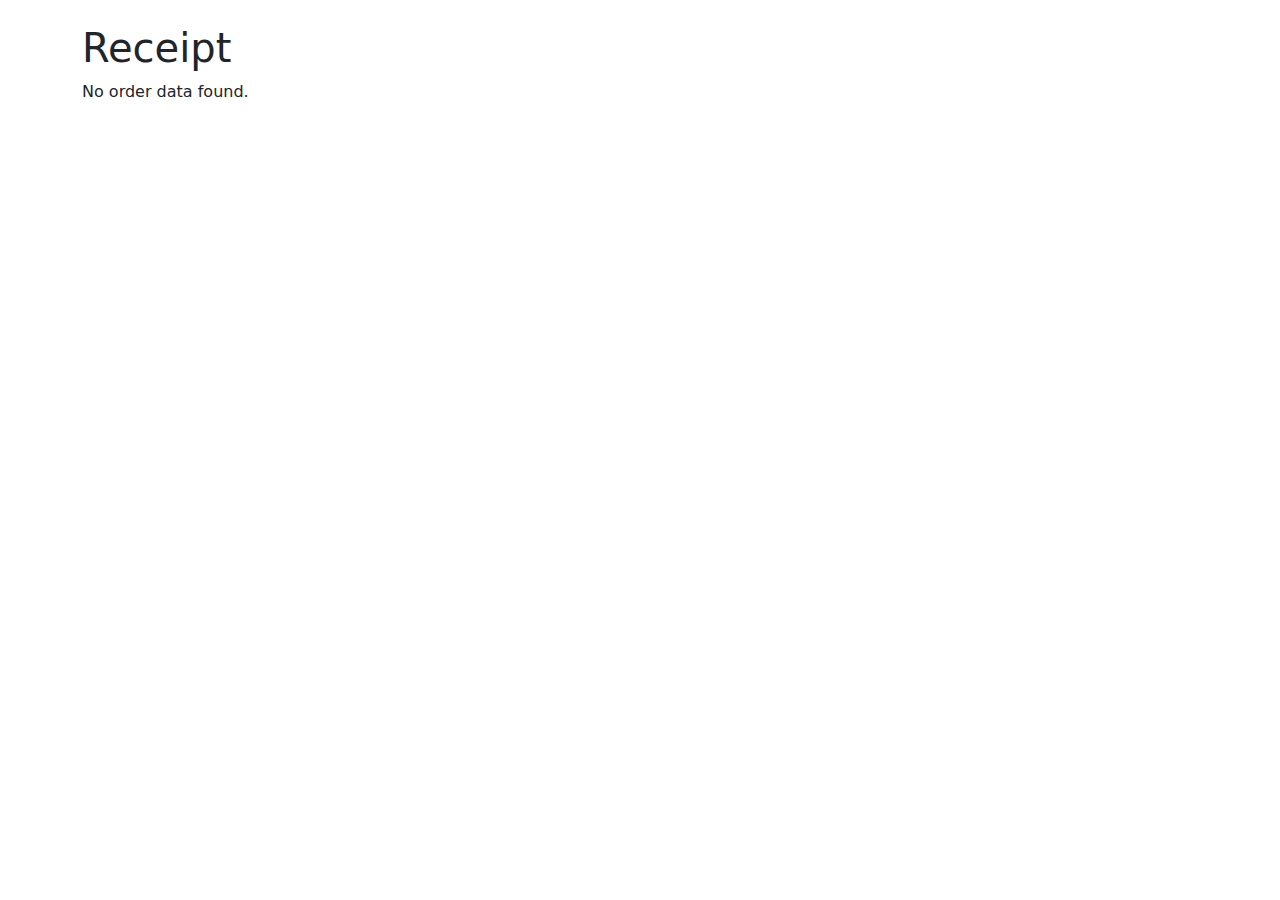
<file: home page/receipt.html>
<!DOCTYPE html>
<html lang="en">

<head>
  <meta charset="UTF-8">
  <meta name="viewport" content="width=device-width, initial-scale=1.0">
  <title>Receipt - Menu Pallet Caffe</title>
  <!-- Bootstrap CSS -->
  <link href="https://cdn.jsdelivr.net/npm/bootstrap@5.3.3/dist/css/bootstrap.min.css" rel="stylesheet">
</head>

<body>
  <div class="container mt-4">
    <h1>Receipt</h1>
    <div id="receiptDetails"></div>
  </div>

  <script>
    function displayReceipt() {
      const orderData = JSON.parse(localStorage.getItem('orderData'));
      if (orderData) {
        const receiptDetails = document.getElementById('receiptDetails');
        let html = `<h2>Table Number: ${orderData.tableNumber}</h2><ul>`;
        let total = 0;
        
        orderData.items.forEach(item => {
          let itemTotal = item.quantity * parseFloat(item.price);
          total += itemTotal;
          html += `<li>${item.menu_item} - ${item.quantity} x Rp ${parseFloat(item.price).toLocaleString()} = Rp ${itemTotal.toLocaleString()}</li>`;
        });

        html += `</ul><p><strong>Total:</strong> Rp ${total.toLocaleString()}</p>`;
        receiptDetails.innerHTML = html;

        // Clear order data from localStorage
        localStorage.removeItem('orderData');
      } else {
        document.getElementById('receiptDetails').innerHTML = "<p>No order data found.</p>";
      }
    }

    window.onload = function () {
      displayReceipt();
    };
  </script>
</body>

</html>
</file>
